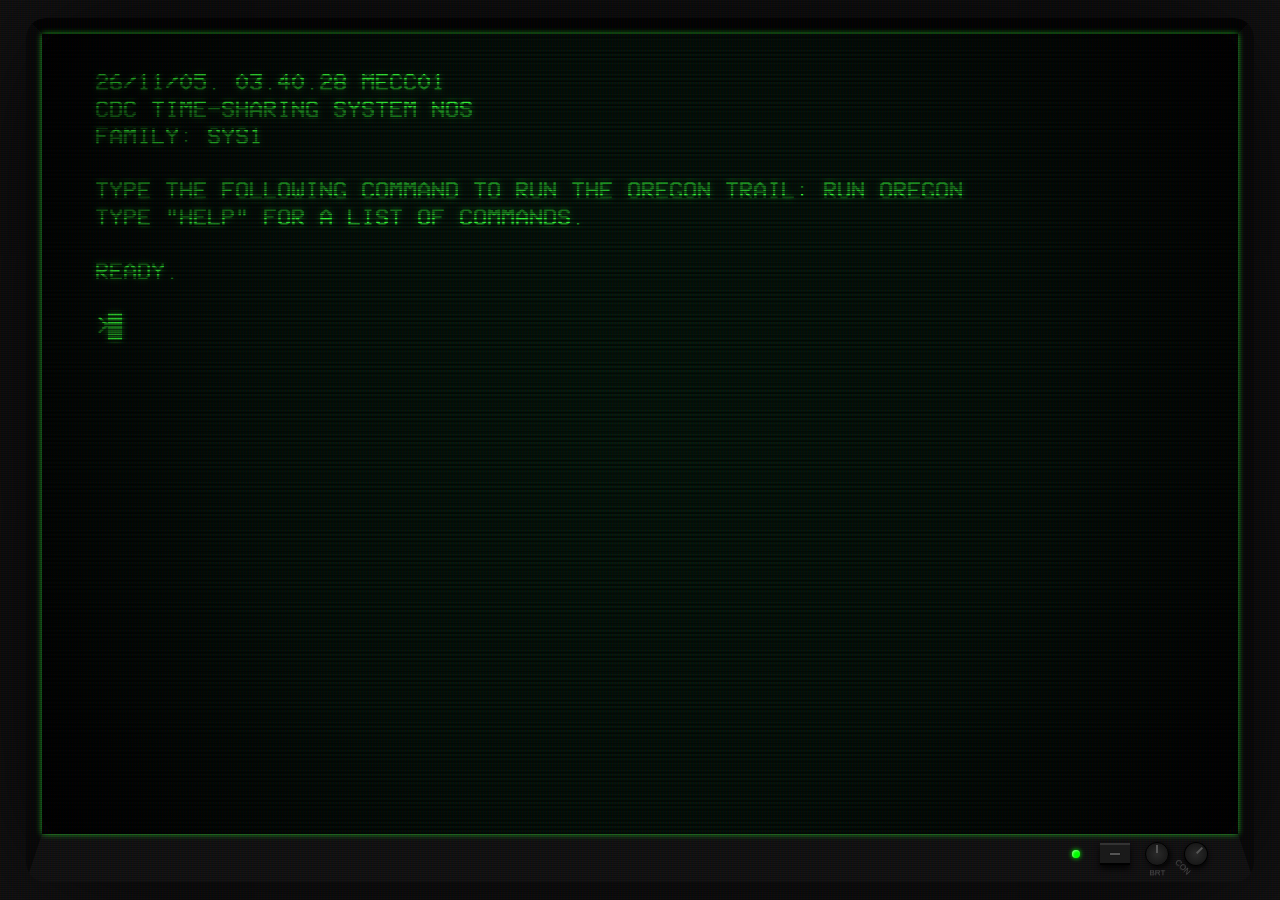
<file: og/index.html>
<!doctype html>
<html lang="en" dir="ltr">
<head>
    <meta charset="utf-8">
    <meta http-equiv="Content-Type" content="text/html; charset=utf-8" />
    <link rel="stylesheet" type="text/css" href="./style-crt.min.css" media="screen" title="Default" />
    <meta name="viewport" content="width=device-width, initial-scale=1.0, maximum-scale=1.0, user-scalable=0">
    <meta name="robots" content="index,follow">
    <meta name="theme-color" content="#1f1e1e">
    <title>Oregon Trail</title>
    <meta name="description" content="The Oregon Trail is a text-based strategy video game developed by Don Rawitsch, Bill Heinemann, and Paul Dillenberger in 1971.">
    <meta property="og:title" content="Oregon Trail">
    <meta property="og:description" content="The Oregon Trail is a text-based strategy video game developed by Don Rawitsch, Bill Heinemann, and Paul Dillenberger in 1971.">
    <meta property="og:type" content="website">
    <meta property="og:url" content="https://oregontrail.run">
    <meta property="og:image" content="https://oregontrail.run/img/og.png">
    <meta property="og:image:type" content="image/png">
    <meta property="og:image:width" content="730">
    <meta property="og:image:height" content="450">
    <meta property="og:image:alt" content="Oregon Trail - Sample run">
    <link rel="apple-touch-icon" sizes="180x180" href="./apple-touch-icon.png">
    <link rel="icon" type="image/png" sizes="32x32" href="./favicon-32x32.png">
    <link rel="icon" type="image/png" sizes="16x16" href="./favicon-16x16.png">
    <link rel="manifest" href="./site.webmanifest">
    <link rel="mask-icon" href="./safari-pinned-tab.svg" color="#000000">
    <meta name="apple-mobile-web-app-title" content="Oregon Trail">
    <meta name="application-name" content="Oregon Trail">
    <meta name="msapplication-TileColor" content="#000000">

    <script src="./js/lib/EncoderDecoderTogether.min.js" nomodule="" type="text/javascript"></script>
    <link href="./css/app.css" rel="stylesheet" />
    <base href="./">

    <style>
        /* 1. Screen Positioning & Centering */
        #screen {
            z-index: 1 !important;
            display: flex !important;
            justify-content: center !important;
            align-items: center !important;
            padding: 30px 40px !important;
            box-sizing: border-box !important;
            overflow: hidden !important;
        }

        /* 2. Terminal Visibility & Canvas Transparency */
        #terminal {
            opacity: 1 !important;
            margin: 0 !important;
            padding: 0 !important;
            box-sizing: border-box !important;
            display: flex !important;
            justify-content: center !important;
            align-items: center !important;
        }

        #terminal canvas {
            background-color: transparent !important;
        }

        /* 3. Green Phosphor CRT Bloom & Glow Effects */
        .crt, #terminal .xterm {
            color: #33ff33 !important;
            filter: drop-shadow(0px 0px 3px rgba(51, 255, 51, 0.75));
        }

        .glow {
            opacity: 0.35 !important; /* Enhanced CRT green ambient glow */
            z-index: 100 !important;
            pointer-events: none !important;
        }

        .scanlines {
            z-index: 101 !important;
            pointer-events: none !important;
        }
    </style>
</head>
<body class="disable-select crt">
    <noscript>
        <strong>
            We're sorry but Oregon Trail doesn't work properly without JavaScript enabled.
            Please enable it to continue.
        </strong>
    </noscript>
    
    <div class="frame" id="container">
        <div class="piece output crt crt-boot-sequence" id="screen">
            <div id="display" class="scanlines"></div> 
            
            <div id="terminal"></div>
            <div class="simple-keyboard"></div>
            <noscript>
                <div class="js-disabled">Please enable JavaScript in your browser.</div>
            </noscript>
            
            <script src="js/app.js"></script>

            <!-- Override Terminal layout and theme settings -->
            <script>
                if (typeof Options !== "undefined") {
                    // Set Green Phosphor color scheme & enable transparency
                    Options.terminal.xterm.theme = {
                        foreground: "#33FF33",
                        background: "rgba(0,0,0,0)",
                        cursor: "#33FF33",
                        cursorAccent: "#003300"
                    };
                    Options.terminal.xterm.allowTransparency = true;
                }

                if (typeof Term !== "undefined") {
                    const screenEl = document.getElementById("screen");
                    
                    Term.options.theme = Options.terminal.xterm.theme;

                    Term.windowResize = (e) => {
                        if (Term.resizeInProgress = true, e && void 0 !== e || !Term.isWriting) {
                            const padX = 40;
                            const padY = 30;
                            const availWidth = screenEl.clientWidth - (padX * 2);
                            const availHeight = screenEl.clientHeight - (padY * 2);

                            if (availWidth > 0 && availHeight > 0) {
                                // Scale font size to fit 24 rows vertically
                                let fontSizeW = Math.floor(availWidth / (80 * 0.6));
                                let fontSizeH = Math.floor(availHeight / (24 * 1.25));
                                let newFontSize = Math.max(12, Math.min(fontSizeW, fontSizeH));

                                Term.options.fontSize = newFontSize;

                                // Stretch letter-spacing across 16:9 widescreen
                                let currentCellWidth = newFontSize * 0.6;
                                let targetCellWidth = availWidth / 80;
                                let extraSpacing = Math.max(0, Math.floor(targetCellWidth - currentCellWidth));
                                Term.options.letterSpacing = Math.min(extraSpacing, 6);

                                let termHeight = availHeight;
                                if (Utils.isMobile()) {
                                    const kb = document.querySelector(Options.keyboard.selector);
                                    if (kb) termHeight -= kb.offsetHeight;
                                }

                                Term.scrollHeight = Math.floor(termHeight / Term.rows);
                                App.termEl.style.margin = "0";
                                App.termEl.style.width = availWidth + "px";
                                App.termEl.style.height = termHeight + "px";

                                Term.fit();
                            }
                            Term.resizeInProgress = false;
                        }
                    };

                    Term.windowResize();
                }
            </script>
        </div>
        
        <div class="piece scanlines noclick"></div>
        <div class="piece glow noclick"></div>
        
        <div id="monitor-controls">
            <div class="led"></div>
            <div class="switch" title="Power"></div>
            <div class="knob" title="Brightness">
                <span class="knob-label">BRT</span>
            </div>
            <div class="knob" style="transform: rotate(45deg);" title="Contrast">
                <span class="knob-label">CON</span>
            </div>
        </div>
    </div>

    <!-- Monitor Knobs & Power Switch Controls -->
    <script>
        document.addEventListener("DOMContentLoaded", () => {
            const e = document.getElementById("screen"),
                  t = document.querySelector(".led"),
                  o = document.querySelector(".switch"),
                  n = document.querySelector('.knob[title="Brightness"]'),
                  s = document.querySelector('.knob[title="Contrast"]'),
                  c = new Audio("./sounds/crt.ogg"),
                  r = new Audio("./sounds/knob.ogg");
            
            let d = !0;
            o.addEventListener("click", () => {
                c.currentTime = 0;
                c.play().catch(e => console.warn("Audio play prevented:", e));
                d ? (
                    t.classList.add("off"),
                    e.classList.remove("crt-turn-on"),
                    e.classList.add("turn-off"),
                    d = !1
                ) : (
                    t.classList.remove("off"),
                    e.classList.remove("turn-off"),
                    e.offsetWidth,
                    e.classList.add("crt-turn-on"),
                    d = !0
                );
            });

            let l = 0;
            const a = ["", "brt-high", "brt-low"],
                  i = [0, 45, -45];
            n.addEventListener("click", () => {
                r.currentTime = 0;
                r.play().catch(e => console.warn("Audio play prevented:", e));
                l = (l + 1) % a.length;
                n.style.transform = `rotate(${i[l]}deg)`;
                e.classList.remove("brt-high", "brt-low");
                a[l] && e.classList.add(a[l]);
            });

            let u = 1;
            const m = ["", "con-high", "con-low"],
                  h = [0, 45, -45];
            s.addEventListener("click", () => {
                r.currentTime = 0;
                r.play().catch(e => console.warn("Audio play prevented:", e));
                u = (u + 1) % m.length;
                s.style.transform = `rotate(${h[u]}deg)`;
                e.classList.remove("con-high", "con-low");
                m[u] && e.classList.add(m[u]);
            });
        });
    </script>
</body>
</html>
</file>
<file: og/style-crt.min.css>
.frame::before,.noclick{pointer-events:none}body{background:#383838;overflow:hidden;margin:0;padding:0}.frame{box-sizing:border-box;background-color:transparent;border-radius:20px;border-color:#020202 #080808 #121212;border-style:solid;border-width:1rem 1rem 3rem;box-shadow:inset 0 0 6rem rgba(0,0,0,.75),inset 0 0 3rem rgba(0,0,0,.5),0 0 10rem #000;position:absolute;top:2vh;bottom:2vh;left:2vw;right:2vw;width:auto;height:auto;overflow:visible}.frame::before,.glow,.output,.scanlines,.scanlines:after{top:0;right:0;bottom:0;left:0}.frame::before{content:" ";display:block;position:absolute;background:radial-gradient(circle,rgba(0,0,0,0) 50%,rgba(0,0,0,.25) 80%,rgba(0,0,0,.6) 100%);z-index:900;border-radius:20px}.scanlines:after,.scanlines:before,.switch::after{content:"";position:absolute}.output{animation:.2s infinite crt-output;background-color:#000;position:absolute;overflow:hidden;z-index:-1;filter:url(#curvature)}@keyframes crt-output{0%{opacity:.9}50%{opacity:1}}.glow{animation:60s infinite crt-glow;background:radial-gradient(circle at center,rgba(27,212,89,.3) 0,rgba(27,212,89,.2) 58%,rgba(0,0,0,0) 100%);opacity:.15;position:absolute;z-index:100}@keyframes crt-glow{0%{opacity:.1}50%{opacity:.2}}.scanlines{background:linear-gradient(to bottom,rgba(255,255,255,0),rgba(255,255,255,0) 50%,rgba(0,0,0,.2) 70%,rgba(0,0,0,.6));background-size:100% .3rem;border-radius:2rem;position:absolute;z-index:100}.knob,.led{border-radius:50%}.knob,.switch{position:relative;cursor:pointer}.scanlines:before{display:block;width:100%;height:2px;background:rgba(0,0,0,.3);opacity:.75;animation:6s linear infinite scanline}.scanlines:after{display:block;background:linear-gradient(to bottom,transparent 50%,rgba(0,0,0,.3) 51%);background-size:100% 4px}@keyframes scanline{0%{transform:translate3d(0,200000%,0)}}#monitor-controls{position:absolute;bottom:-35px;right:30px;height:30px;display:flex;align-items:center;gap:15px;z-index:2000;pointer-events:auto}.switch{width:30px;height:18px;background:#1a1a1a;border-top:2px solid #333;border-bottom:2px solid #000;box-shadow:0 4px 6px rgba(0,0,0,.8)}.switch::after{top:50%;left:50%;transform:translate(-50%,-50%);width:10px;height:2px;background:#555;box-shadow:0 0 1px #000}.led{width:8px;height:8px;background-color:#0f0;box-shadow:0 0 5px #0f0,inset 1px 1px 2px rgba(255,255,255,.5);margin-right:5px}.led.off{background-color:#030;box-shadow:none}.knob{width:22px;height:22px;background:radial-gradient(circle,#2a2a2a 0,#111 100%);border:1px solid #000;box-shadow:2px 2px 5px rgba(0,0,0,.8);transition:transform .2s}.knob-label,.knob::before{position:absolute;left:50%;transform:translateX(-50%)}.knob::before{content:" ";top:2px;width:2px;height:8px;background:#555}.knob-label{bottom:-12px;color:#444;font-size:8px;font-family:sans-serif;text-transform:uppercase;text-shadow:0 1px 0 rgba(255,255,255,.1)}@keyframes textShadow{0%{text-shadow:.4389924193300864px 0 1px rgba(0,30,255,.5),-.4389924193300864px 0 1px rgba(255,0,80,.3),0 0 3px}5%{text-shadow:2.7928974010788217px 0 1px rgba(0,30,255,.5),-2.7928974010788217px 0 1px rgba(255,0,80,.3),0 0 3px}10%{text-shadow:.02956275843481219px 0 1px rgba(0,30,255,.5),-.02956275843481219px 0 1px rgba(255,0,80,.3),0 0 3px}15%{text-shadow:.40218538552878136px 0 1px rgba(0,30,255,.5),-.40218538552878136px 0 1px rgba(255,0,80,.3),0 0 3px}20%{text-shadow:3.4794037899852017px 0 1px rgba(0,30,255,.5),-3.4794037899852017px 0 1px rgba(255,0,80,.3),0 0 3px}25%{text-shadow:1.6125630401149584px 0 1px rgba(0,30,255,.5),-1.6125630401149584px 0 1px rgba(255,0,80,.3),0 0 3px}30%{text-shadow:.7015590085143956px 0 1px rgba(0,30,255,.5),-.7015590085143956px 0 1px rgba(255,0,80,.3),0 0 3px}35%{text-shadow:3.896914047650351px 0 1px rgba(0,30,255,.5),-3.896914047650351px 0 1px rgba(255,0,80,.3),0 0 3px}40%{text-shadow:3.870905614848819px 0 1px rgba(0,30,255,.5),-3.870905614848819px 0 1px rgba(255,0,80,.3),0 0 3px}45%{text-shadow:2.231056963361899px 0 1px rgba(0,30,255,.5),-2.231056963361899px 0 1px rgba(255,0,80,.3),0 0 3px}50%{text-shadow:.08084290417898504px 0 1px rgba(0,30,255,.5),-.08084290417898504px 0 1px rgba(255,0,80,.3),0 0 3px}55%{text-shadow:2.3758461067427543px 0 1px rgba(0,30,255,.5),-2.3758461067427543px 0 1px rgba(255,0,80,.3),0 0 3px}60%{text-shadow:2.202193051050636px 0 1px rgba(0,30,255,.5),-2.202193051050636px 0 1px rgba(255,0,80,.3),0 0 3px}65%{text-shadow:2.8638780614874975px 0 1px rgba(0,30,255,.5),-2.8638780614874975px 0 1px rgba(255,0,80,.3),0 0 3px}70%{text-shadow:.48874025155497314px 0 1px rgba(0,30,255,.5),-.48874025155497314px 0 1px rgba(255,0,80,.3),0 0 3px}75%{text-shadow:1.8948491305757957px 0 1px rgba(0,30,255,.5),-1.8948491305757957px 0 1px rgba(255,0,80,.3),0 0 3px}80%{text-shadow:.0833037308038857px 0 1px rgba(0,30,255,.5),-.0833037308038857px 0 1px rgba(255,0,80,.3),0 0 3px}85%{text-shadow:.09769827255241735px 0 1px rgba(0,30,255,.5),-.09769827255241735px 0 1px rgba(255,0,80,.3),0 0 3px}90%{text-shadow:3.443339761481782px 0 1px rgba(0,30,255,.5),-3.443339761481782px 0 1px rgba(255,0,80,.3),0 0 3px}95%{text-shadow:2.1841838852799786px 0 1px rgba(0,30,255,.5),-2.1841838852799786px 0 1px rgba(255,0,80,.3),0 0 3px}100%{text-shadow:2.6208764473832513px 0 1px rgba(0,30,255,.5),-2.6208764473832513px 0 1px rgba(255,0,80,.3),0 0 3px}}.crt{animation:1.6s infinite textShadow}.piece.glow,.piece.scanlines{z-index:100;pointer-events:none}#screen.turn-off{animation:1s ease-in-out forwards turnOff}@keyframes turnOff{0%{transform:scale(1,1.3);filter:brightness(1);opacity:1}60%{transform:scale(1.3,.001);filter:brightness(10)}100%{transform:scale(0,.0001);filter:brightness(50);opacity:0}}.crt-turn-on{animation:1.2s cubic-bezier(.23,1,.32,1) forwards turnOn;display:block!important;opacity:1!important}@keyframes turnOn{0%{transform:scale(1,.002);filter:brightness(30);opacity:0}10%{transform:scale(1,.002);filter:brightness(30);opacity:1}60%{transform:scale(1,1);filter:brightness(5);opacity:1}100%{transform:scale(1,1);filter:brightness(1);opacity:1}}#screen.brt-high{filter:brightness(1.3) contrast(1.1)}#screen.brt-low{filter:brightness(.7)}#screen.con-high{filter:contrast(1.7) saturate(2)}#screen.con-low{filter:contrast(.6) sepia(.8);opacity:.7}
</file>
<file: og/css/app.css>
/*! normalize.css v8.0.1 | MIT License | github.com/necolas/normalize.css */html{line-height:1.15;-webkit-text-size-adjust:100%}body{margin:0}main{display:block}h1{font-size:2em;margin:.67em 0}hr{box-sizing:content-box;height:0;overflow:visible}pre{font-family:monospace,monospace;font-size:1em}a{background-color:transparent}abbr[title]{border-bottom:0;text-decoration:underline;text-decoration:underline dotted}b,strong{font-weight:bolder}code,kbd,samp{font-family:monospace,monospace;font-size:1em}small{font-size:80%}sub,sup{font-size:75%;line-height:0;position:relative;vertical-align:baseline}sub{bottom:-0.25em}sup{top:-0.5em}img{border-style:none}button,input,optgroup,select,textarea{font-family:inherit;font-size:100%;line-height:1.15;margin:0}button,input{overflow:visible}button,select{text-transform:none}button,[type="button"],[type="reset"],[type="submit"]{-webkit-appearance:button}button::-moz-focus-inner,[type="button"]::-moz-focus-inner,[type="reset"]::-moz-focus-inner,[type="submit"]::-moz-focus-inner{border-style:none;padding:0}button:-moz-focusring,[type="button"]:-moz-focusring,[type="reset"]:-moz-focusring,[type="submit"]:-moz-focusring{outline:1px dotted ButtonText}fieldset{padding:.35em .75em .625em}legend{box-sizing:border-box;color:inherit;display:table;max-width:100%;padding:0;white-space:normal}progress{vertical-align:baseline}textarea{overflow:auto}[type="checkbox"],[type="radio"]{box-sizing:border-box;padding:0}[type="number"]::-webkit-inner-spin-button,[type="number"]::-webkit-outer-spin-button{height:auto}[type="search"]{-webkit-appearance:textfield;outline-offset:-2px}[type="search"]::-webkit-search-decoration{-webkit-appearance:none}::-webkit-file-upload-button{-webkit-appearance:button;font:inherit}details{display:block}summary{display:list-item}template{display:none}[hidden]{display:none}.xterm{cursor:text;position:relative;user-select:none;-ms-user-select:none;-webkit-user-select:none}.xterm.focus,.xterm:focus{outline:0}.xterm .xterm-helpers{position:absolute;top:0;z-index:5}.xterm .xterm-helper-textarea{padding:0;border:0;margin:0;position:absolute;opacity:0;left:-9999em;top:0;width:0;height:0;z-index:-5;white-space:nowrap;overflow:hidden;resize:none}.xterm .composition-view{background:#000;color:#FFF;display:none;position:absolute;white-space:nowrap;z-index:1}.xterm .composition-view.active{display:block}.xterm .xterm-viewport{background-color:#000;overflow-y:scroll;cursor:default;position:absolute;right:0;left:0;top:0;bottom:0}.xterm .xterm-screen{position:relative}.xterm .xterm-screen canvas{position:absolute;left:0;top:0}.xterm .xterm-scroll-area{visibility:hidden}.xterm-char-measure-element{display:inline-block;visibility:hidden;position:absolute;top:0;left:-9999em;line-height:normal}.xterm.enable-mouse-events{cursor:default}.xterm.xterm-cursor-pointer,.xterm .xterm-cursor-pointer{cursor:pointer}.xterm.column-select.focus{cursor:crosshair}.xterm .xterm-accessibility,.xterm .xterm-message{position:absolute;left:0;top:0;bottom:0;right:0;z-index:10;color:transparent}.xterm .live-region{position:absolute;left:-9999px;width:1px;height:1px;overflow:hidden}.xterm-dim{opacity:.5}.xterm-underline-1{text-decoration:underline}.xterm-underline-2{text-decoration:double underline}.xterm-underline-3{text-decoration:wavy underline}.xterm-underline-4{text-decoration:dotted underline}.xterm-underline-5{text-decoration:dashed underline}.xterm-strikethrough{text-decoration:line-through}.xterm-screen .xterm-decoration-container .xterm-decoration{z-index:6;position:absolute}.xterm-decoration-overview-ruler{z-index:7;position:absolute;top:0;right:0;pointer-events:none}.xterm-decoration-top{z-index:2;position:relative}@font-face{font-family:"ModeSeven";src:url("../font/ModeSeven.woff2") format("woff2"),url("../font/ModeSeven.woff") format("woff"),url("../font/ModeSeven.ttf") format("truetype");font-style:normal;font-weight:400;font-display:swap}html,body{height:100%;background-color:#141414;overflow:hidden;font-family:"ModeSeven",monospace}.disable-select{-webkit-user-select:none;-moz-user-select:none;-ms-user-select:none;user-select:none}.js-disabled{display:block;color:#fff;font-size:20px;text-align:center;margin-top:25px;text-transform:uppercase}#terminal{margin:25px;width:95%;height:95%;display:none;animation:fadeInAnimation linear 4s;animation-delay:500ms;animation-iteration-count:1;animation-fill-mode:forwards}.crt::before{content:" ";display:block;position:absolute;top:0;left:0;bottom:0;right:0;background:linear-gradient(rgba(18,16,16,0) 50%,rgba(0,0,0,0.25) 50%),linear-gradient(90deg,rgba(255,0,0,0.06),rgba(0,255,0,0.02),rgba(0,0,255,0.06));z-index:2;background-size:100% 2px,3px 100%;pointer-events:none}@keyframes fadeInAnimation{0%{opacity:0}100%{opacity:1}}#terminal .xterm .xterm-viewport{visibility:hidden}.xterm{cursor:default !important}.xterm-helper-textarea{pointer-events:none}.xterm-cursor-layer{z-index:1 !important}.xterm.column-select.focus{cursor:default !important}.xterm .composition-view.active{text-transform:uppercase}.simple-keyboard{display:none}.simple-keyboard{z-index:1000;position:absolute;bottom:0;left:0}.simple-keyboard.hg-theme-dark{background-color:#363b3f;border-radius:0;border-top:2px solid #282f32;font-size:18px;padding-top:0}.simple-keyboard.hg-theme-dark .hg-rows{max-width:500px;margin:0 auto}.simple-keyboard.hg-theme-dark .hg-row:not(:last-child){margin-bottom:0}.simple-keyboard.hg-theme-dark.hg-layout-default .hg-row:nth-child(2){margin-left:15px;margin-right:15px}.simple-keyboard.hg-theme-dark.hg-layout-default .hg-row:nth-child(2) .hg-button-container,.simple-keyboard.hg-theme-dark.hg-layout-default .hg-row:nth-child(2) .hg-button:not(:last-child){margin-right:6px}.simple-keyboard.hg-theme-dark.hg-layout-default .hg-row:nth-child(3) .hg-button-container,.simple-keyboard.hg-theme-dark.hg-layout-default .hg-row:nth-child(3) .hg-button:not(:last-child){margin-right:15px}.simple-keyboard.hg-theme-dark.hg-layout-numbers .hg-button{width:25% !important;height:50px;margin:0}.simple-keyboard.hg-theme-dark .hg-button{height:40px;margin:5px 0 5px 0;display:flex;justify-content:center;align-items:center;background:#363b3f;color:#fff;box-shadow:unset !important;border-bottom:0 !important;border-radius:0;font-weight:500}.simple-keyboard.hg-theme-dark .hg-button:active,.simple-keyboard.hg-theme-dark .hg-button.hg-activeButton{background:#494d51;color:#fff}.simple-keyboard.hg-theme-dark.hg-layout-default .hg-button.hg-button-numbers,.simple-keyboard.hg-theme-dark.hg-layout-default .hg-button.hg-button-ent{max-width:80px}.simple-keyboard.hg-theme-dark .hg-button.hg-button-abc,.simple-keyboard.hg-theme-dark .hg-button.hg-button-numbers{font-size:15px}.simple-keyboard.hg-theme-dark .hg-button.hg-button-abc:active,.simple-keyboard.hg-theme-dark .hg-button.hg-button-abc.hg-activeButton,.simple-keyboard.hg-theme-dark .hg-button.hg-button-numbers:active,.simple-keyboard.hg-theme-dark .hg-button.hg-button-numbers.hg-activeButton{background-color:#363b3f}.simple-keyboard.hg-theme-dark .hg-button.hg-button-ent{background-image:url("[data-uri]");background-repeat:no-repeat;background-position:center center;background-size:28px 28px;color:rgba(0,0,0,0)}.simple-keyboard.hg-theme-dark .hg-button.hg-button-ent:active,.simple-keyboard.hg-theme-dark .hg-button.hg-button-ent.hg-activeButton{color:rgba(0,0,0,0);background-color:#363b3f}.simple-keyboard.hg-theme-dark .hg-button.hg-button-backspace{background-image:url("[data-uri]");background-repeat:no-repeat;background-position:center center;background-size:27px 27px;color:rgba(0,0,0,0)}.simple-keyboard.hg-theme-dark .hg-button.hg-button-backspace:active,.simple-keyboard.hg-theme-dark .hg-button.hg-button-backspace.hg-activeButton{color:rgba(0,0,0,0)}.simple-keyboard.hg-theme-dark .hg-button.hg-button-space{background-color:#56585e;color:rgba(0,0,0,0);height:30px;margin-top:10px;background-image:url("[data-uri]");background-repeat:no-repeat;background-position:center center;background-size:24px 24px}.simple-keyboard.hg-theme-dark .hg-button.hg-button-space:active,.simple-keyboard.hg-theme-dark .hg-button.hg-button-space.hg-activeButton{background-color:#717578 !important;color:rgba(0,0,0,0)}.simple-keyboard.hg-theme-dark.hg-layout-numbers .hg-button.hg-button-space{background-color:#363b3f;color:rgba(0,0,0,0);height:50px;margin-top:0}.simple-keyboard.hg-theme-dark.hg-layout-numbers .hg-button.hg-button-space:active,.simple-keyboard.hg-theme-dark.hg-layout-numbers .hg-button.hg-button-space.hg-activeButton{background-color:#494d51 !important;color:rgba(0,0,0,0)}@media(orientation:landscape){.simple-keyboard.hg-theme-dark{font-size:16px}.simple-keyboard.hg-theme-dark .hg-button{height:40px;margin:0}.simple-keyboard.hg-theme-dark.hg-layout-numbers .hg-button{height:40px}.simple-keyboard.hg-theme-dark.hg-layout-numbers .hg-button.hg-button-space{height:40px}.simple-keyboard.hg-theme-dark.hg-layout-default .hg-button.hg-button-numbers,.simple-keyboard.hg-theme-dark.hg-layout-default .hg-button.hg-button-ent{max-width:120px}.simple-keyboard.hg-theme-dark .hg-button.hg-button-space{margin-top:5px}}
</file>
